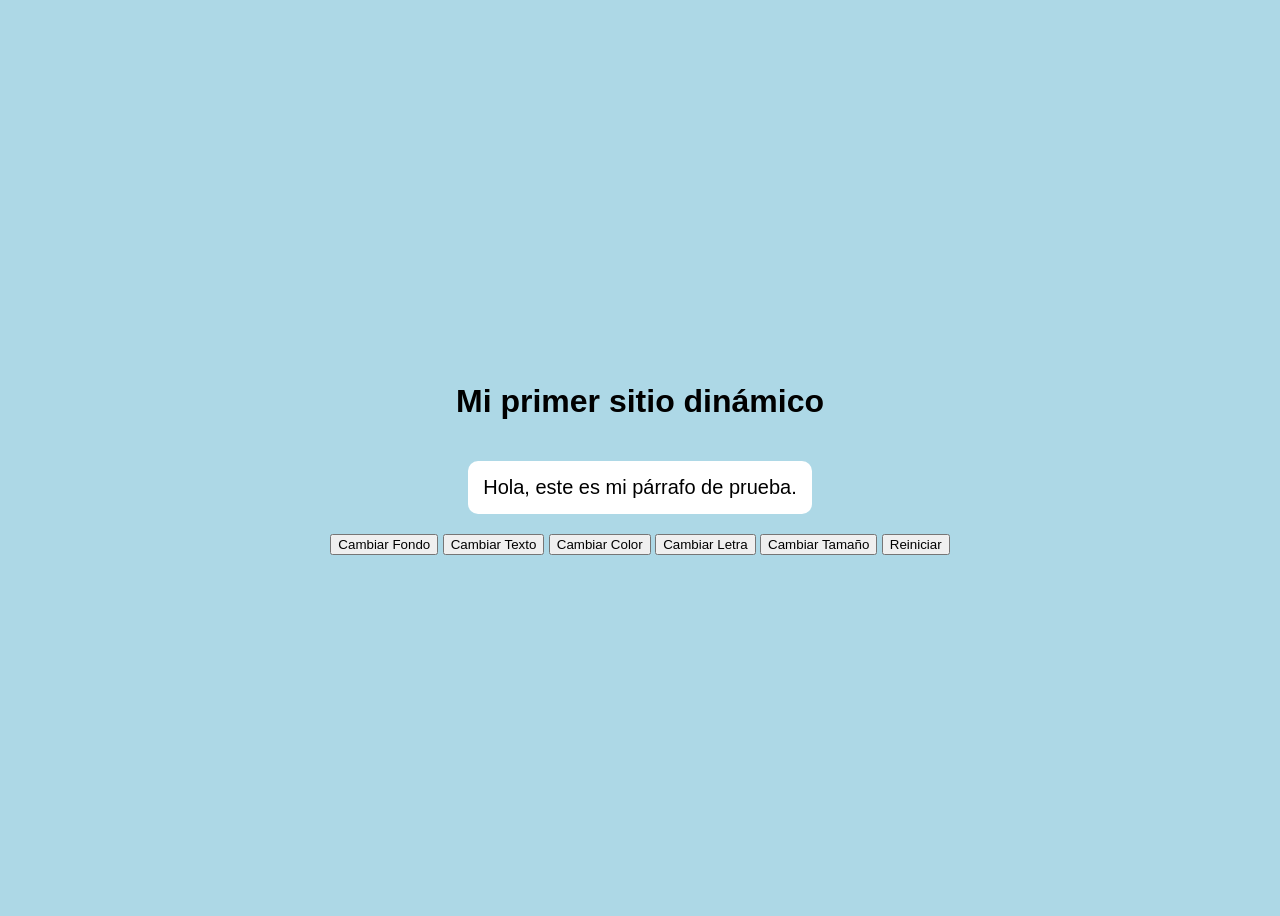
<file: tp6/index.html>
<!DOCTYPE html>
<html lang="en">
<head>
    <meta charset="UTF-8">
    <meta http-equiv="X-UA-Compatible" content="IE=edge">
    <meta name="viewport" content="width=h1, initial-scale=1.0">
    <link rel="stylesheet" href="style.css">
    <title>Document</title>
</head>
<body>
    <h1 id="titulo">Mi primer sitio dinámico</h1>

    <p id="parrafo">Hola, este es mi párrafo de prueba.</p>

    <div id="botones">
        <button id="btnFondo">Cambiar Fondo</button>
        <button id="btnTexto">Cambiar Texto</button>
        <button id="btnColor">Cambiar Color</button>
        <button id="btnLetra">Cambiar Letra</button>
        <button id="btnTamano">Cambiar Tamaño</button>
        <button id="btnReiniciar">Reiniciar</button>
    </div>

    
</div>
</body>
<script src="app.js"></script>
</html>
</file>
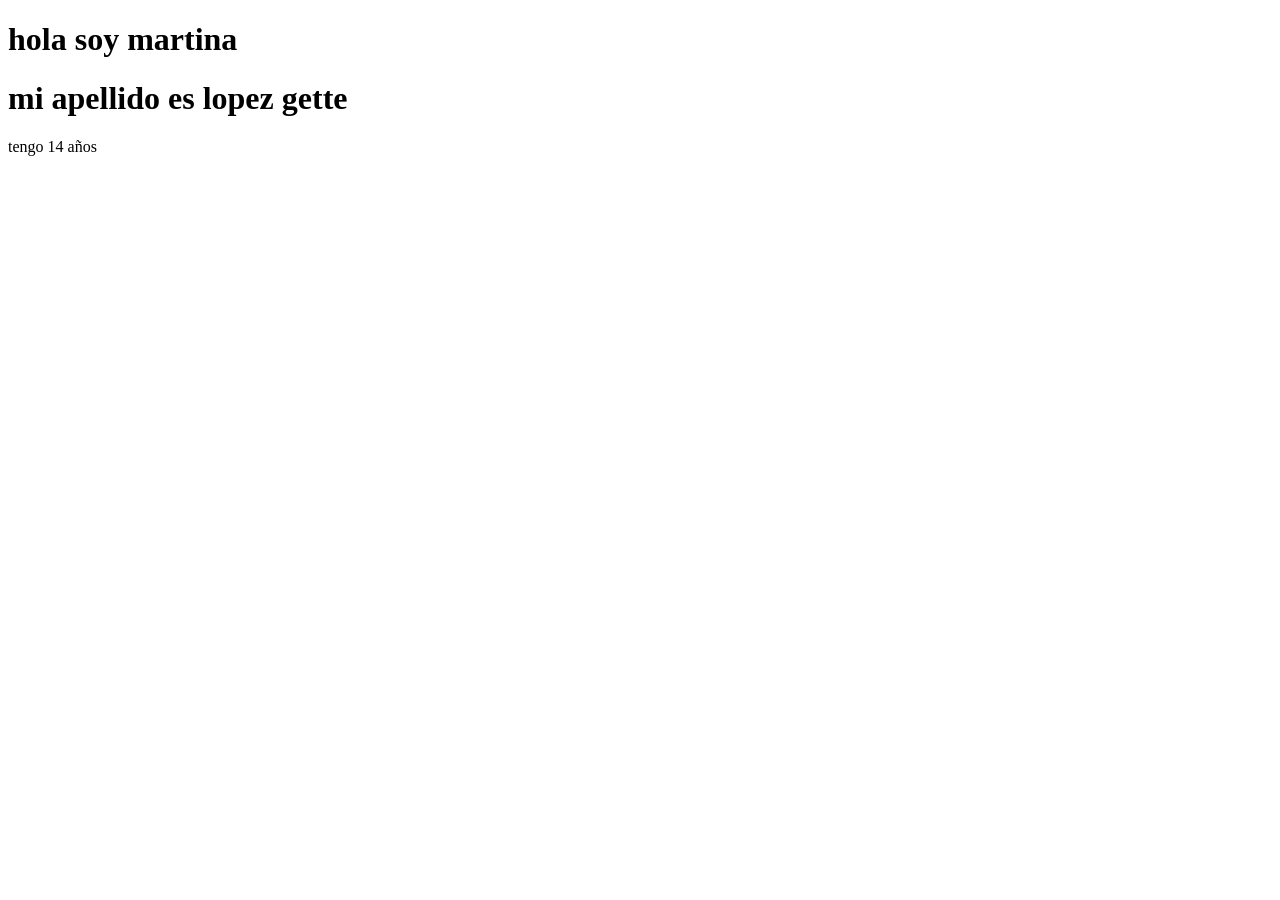
<file: Trabajo_practico_5/index.html>
<!DOCTYPE html>
<html lang="en">
<head>
    <meta charset="UTF-8">
    <meta http-equiv="X-UA-Compatible" content="IE=edge">
    <meta name="viewport" content="width=h1
    , initial-scale=1.0">
    <title>Document</title>
</head>
<body>
    <h1>hola soy martina</h1>
    <h1>mi apellido es lopez gette</h1>
    <p>tengo 14 años</p>
</body>
<script src="app.js"></script>
</html>
</file>
<file: tp6/style.css>
body {
    background-color: lightblue;
    color: black;
    font-family: Arial;
    display: flex;
    flex-direction: column;
    justify-content: center;
    align-items: center;
    height: 100vh;
}

#parrafo {
    font-size: 20px;
    color: black;
    background-color: white;
    padding: 15px;
    border-radius: 10px;
}
</file>
